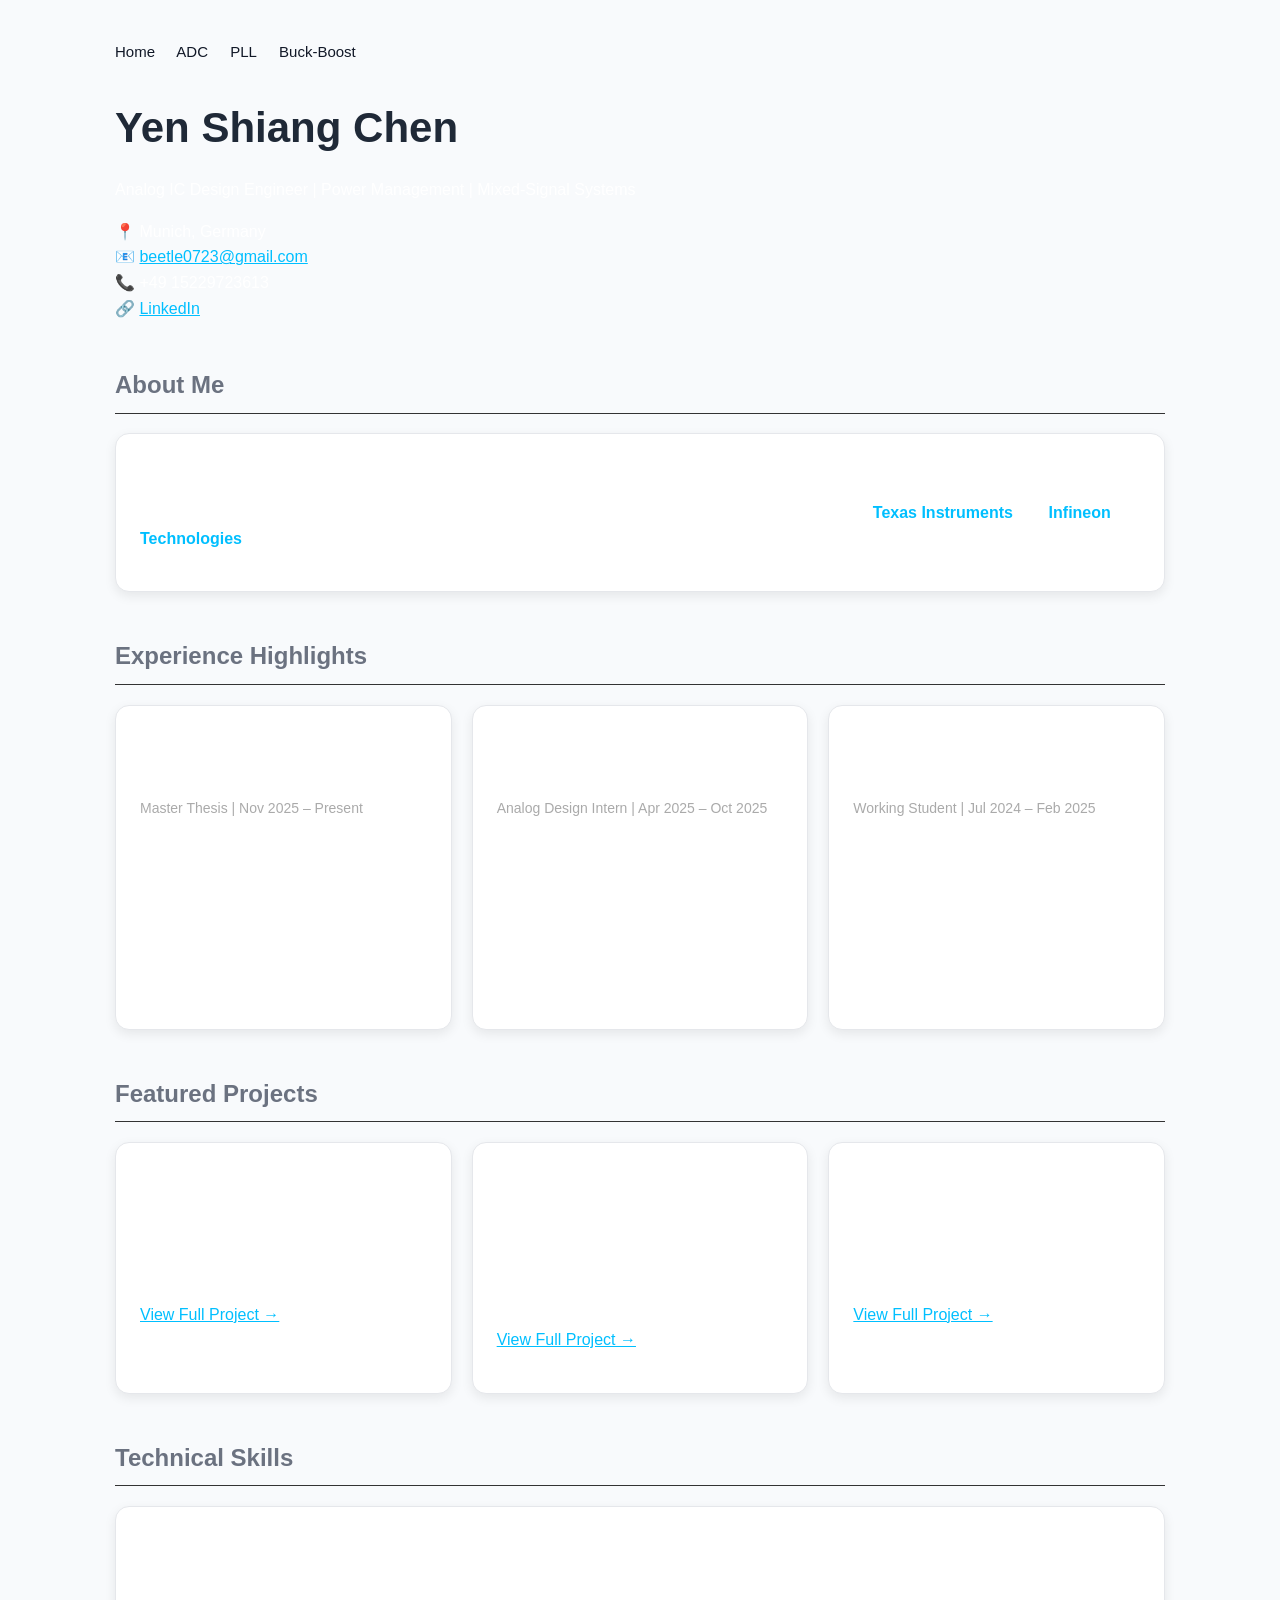
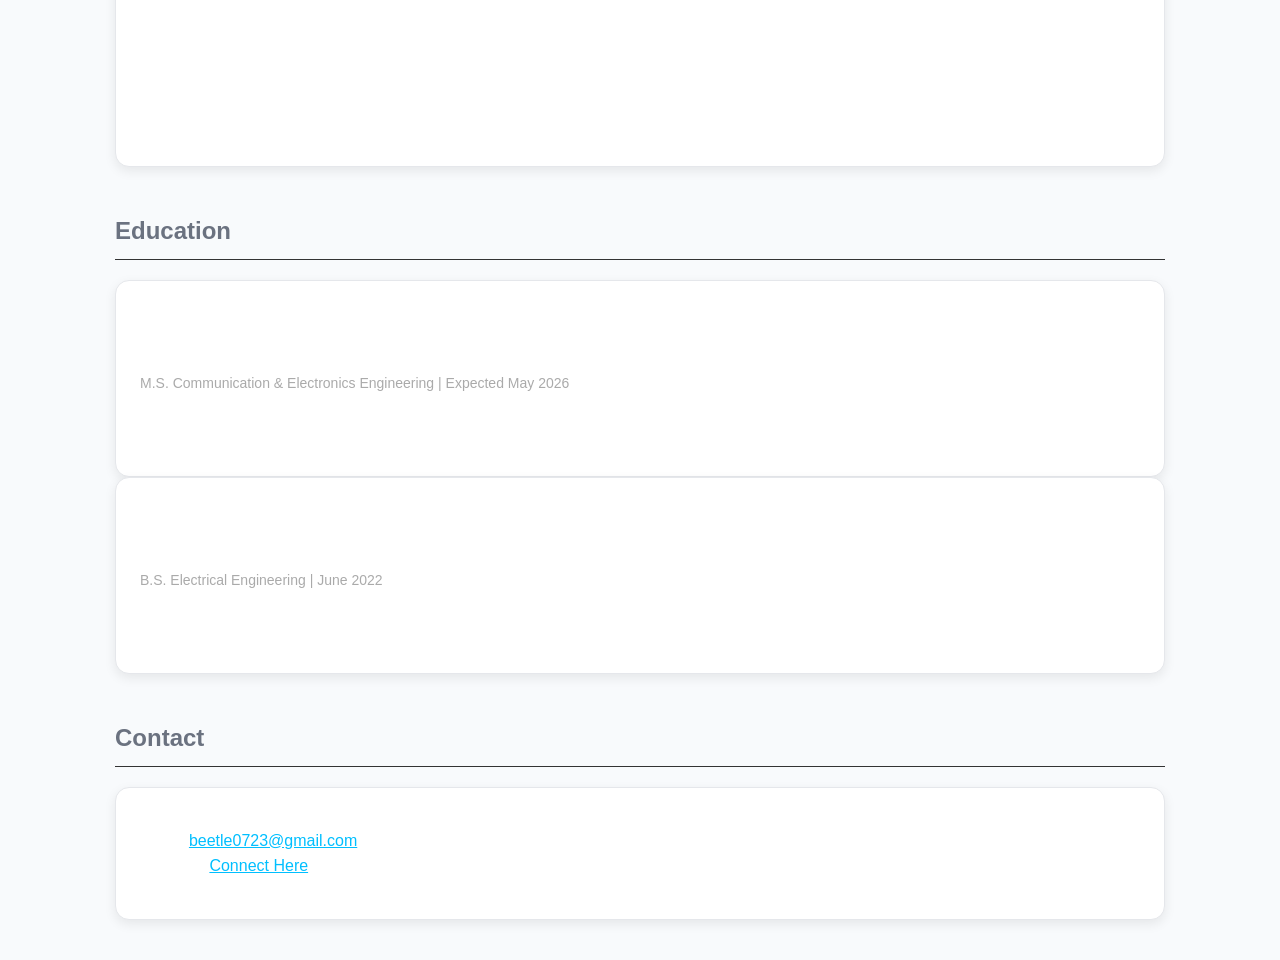
<file: index.html>
<!DOCTYPE html>
<html lang="en">
<head>
<meta charset="UTF-8">
<meta name="viewport" content="width=device-width, initial-scale=1.0">
<title>Yen Shiang Chen | Analog IC Design Engineer</title>

<style>
body{
    font-family: "Inter", Arial, sans-serif;
    max-width: 1050px;
    margin:auto;
    padding:40px;
    background: #F8FAFC;
    color:white;
    line-height:1.6;
}

nav{
    margin-bottom:30px;
    font-size:15px;
}

nav a{
    color: #111827;
    text-decoration:none;
    margin-right:18px;
}

h1{
    color: #1F2937;
    margin-bottom:5px;
    font-size:42px;
}

h2{
    color: #6B7280;
    border-bottom:1px solid #333;
    padding-bottom:8px;
    margin-top:45px;
}

.card{
    background: #ffffff;
    border: 1px solid #e5e7eb;
    border-radius: 14px;
    padding: 24px;
    box-shadow: 0 4px 12px rgba(0,0,0,0.08);
}

.small{
    color:#aaa;
    font-size:14px;
}

a{
    color:#00bfff;
}

.grid{
    display:grid;
    grid-template-columns:repeat(auto-fit,minmax(280px,1fr));
    gap:20px;
}

.highlight{
    color:#00bfff;
    font-weight:bold;
}
</style>
</head>

<body>

<nav>
<a href="index.html">Home</a>
<a href="adc.html">ADC</a>
<a href="pll.html">PLL</a>
<a href="buckboost.html">Buck-Boost</a>
</nav>

<h1>Yen Shiang Chen</h1>

<p>
Analog IC Design Engineer | Power Management | Mixed-Signal Systems
</p>

<p>
📍 Munich, Germany <br>
📧 <a href="mailto:beetle0723@gmail.com">beetle0723@gmail.com</a><br>
📞 +49 15229723613 <br>
🔗 <a href="https://www.linkedin.com/in/yen-shiang-chen-73b78a21a" target="_blank">LinkedIn</a>
</p>

<h2>About Me</h2>

<div class="card">
<p>
M.S. student in Communication & Electronics Engineering at Technical University of Munich with hands-on experience in analog and mixed-signal IC design, power converters, PLLs, ADCs, LDOs, and reliability modeling. Industry experience at <span class="highlight">Texas Instruments</span> and <span class="highlight">Infineon Technologies</span>.
</p>
</div>

<h2>Experience Highlights</h2>

<div class="grid">

<div class="card">
<h3>Texas Instruments</h3>
<p class="small">Master Thesis | Nov 2025 – Present</p>
<p>
Designed PFM-controlled buck-boost converter with out-of-audio switching operation. Built behavioral and transistor-level implementations using SIMPLIS, MATLAB, and Cadence Virtuoso.
</p>
</div>

<div class="card">
<h3>Texas Instruments</h3>
<p class="small">Analog Design Intern | Apr 2025 – Oct 2025</p>
<p>
Designed capless LDO with wide input range and fast transient response. Improved converter ripple by 50%.
</p>
</div>

<div class="card">
<h3>Infineon Technologies</h3>
<p class="small">Working Student | Jul 2024 – Feb 2025</p>
<p>
Automated characterization flows, developed SPICE aging models, and validated EDA simulation flows.
</p>
</div>

</div>

<h2>Featured Projects</h2>

<div class="grid">

<div class="card">
<h3>CMOS Delta-Sigma ADC</h3>
<p>
Designed second-order ADC achieving 65 dB SNR with rail-to-rail OTA.
</p>
<p><a href="adc.html">View Full Project →</a></p>
</div>

<div class="card">
<h3>Charge Pump PLL</h3>
<p>
Implemented PFD, charge pump, loop filter, VCO, and divider with optimized jitter.
</p>
<p><a href="pll.html">View Full Project →</a></p>
</div>

<div class="card">
<h3>Buck-Boost Converter</h3>
<p>
PFM-controlled converter with ripple reduction and efficient regulation.
</p>
<p><a href="buckboost.html">View Full Project →</a></p>
</div>

</div>

<h2>Technical Skills</h2>

<div class="card">
<p>
<b>Analog / Mixed Signal:</b> PLL, ADC, LDO, OPAMP, Buck/Boost, Switched Capacitor<br><br>

<b>EDA Tools:</b> Cadence Virtuoso, HSPICE, LTspice, SIMPLIS<br><br>

<b>Programming:</b> MATLAB, Simulink, Python, C++, Verilog-A, Unix<br><br>

<b>Languages:</b> Chinese (Native), English (Fluent), German (B2)
</p>
</div>

<h2>Education</h2>

<div class="card">
<h3>Technical University of Munich</h3>
<p class="small">M.S. Communication & Electronics Engineering | Expected May 2026</p>
<p>GPA: 1.9</p>
</div>

<div class="card">
<h3>National Yang Ming Chiao Tung University</h3>
<p class="small">B.S. Electrical Engineering | June 2022</p>
<p>GPA: 3.83 / 4.3</p>
</div>

<h2>Contact</h2>

<div class="card">
<p>
Email: <a href="mailto:beetle0723@gmail.com">beetle0723@gmail.com</a><br>
LinkedIn: <a href="https://www.linkedin.com/in/yen-shiang-chen-73b78a21a" target="_blank">Connect Here</a>
</p>
</div>

</body>
</html>
</file>
